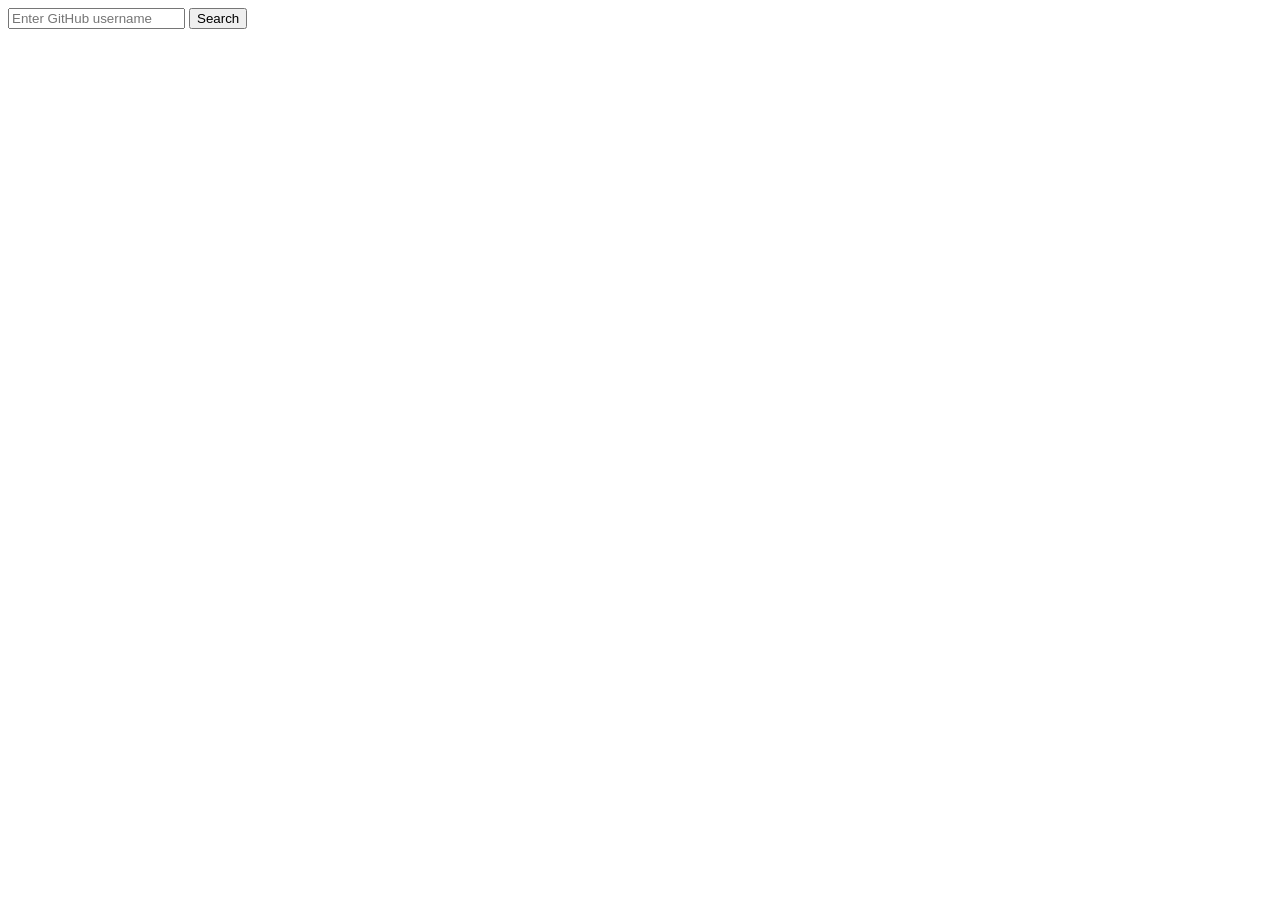
<file: src/index.html>
<!DOCTYPE html>
<html lang="en">

<head>
  <meta charset="UTF-8" />
  <meta http-equiv="X-UA-Compatible" content="IE=edge" />
  <meta name="viewport" content="width=device-width, initial-scale=1.0" />
  <link rel="stylesheet" href="sass/common.scss" />
  <title>Homework 10-GitHub get</title>
  <script src="/src/index.js" type="module"></script>
</head>

<body>
  <form class="searchbox" autocomplete="off">
    <input type="text" name="login" placeholder="Enter GitHub username" />
    <button type="submit">Search</button>
  </form>
  <div class="profile-section"></div>

  <!-- <input type="text" id="search-box" />
  <ul class="country-list"></ul>
  <div class="country-info"></div>
  <script src="index.js" type="module"></script>
  <script src=" /node_modules/axios/dist/axios.min.js"></script> -->
</body>

</html>
</file>
